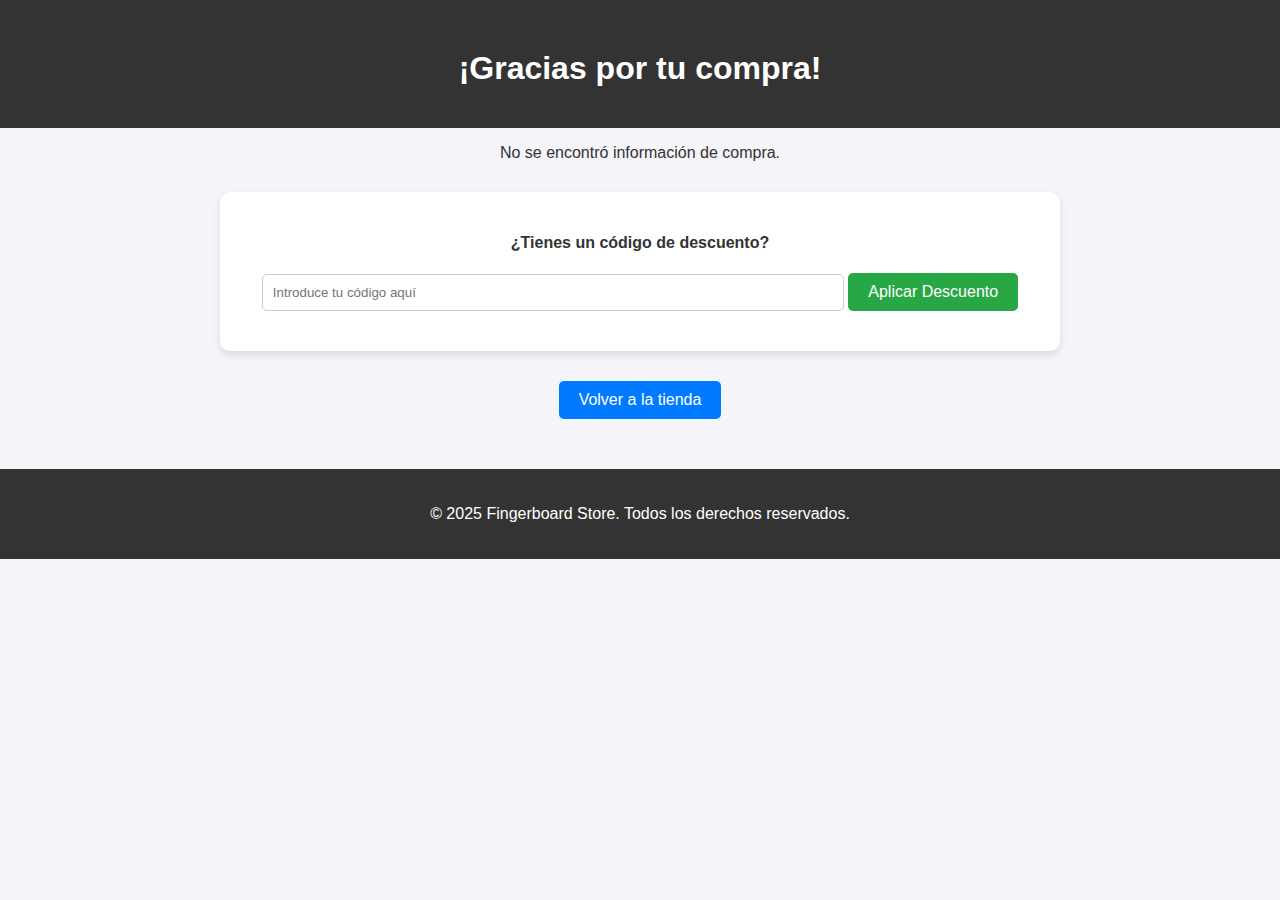
<file: confirmation.html>
<!DOCTYPE html>
<html lang="es">
<head>
  <meta charset="UTF-8" />
  <meta name="viewport" content="width=device-width, initial-scale=1.0"/>
  <title>Confirmación de Compra</title>
  <style>
    body {
      font-family: 'Poppins', sans-serif;
      background-color: #f4f4f9;
      color: #333;
      text-align: center;
      margin: 0;
      padding: 0;
    }
    header {
      background-color: #333;
      color: white;
      padding: 20px;
    }
    h1 {
      margin-top: 30px;
    }
    .product-confirmation {
      margin-top: 50px;
      background-color: white;
      padding: 20px;
      border-radius: 10px;
      box-shadow: 0 4px 8px rgba(0, 0, 0, 0.1);
      width: 80%;
      max-width: 800px;
      margin-left: auto;
      margin-right: auto;
    }
    .product-img {
      width: 200px;
      height: 200px;
      object-fit: cover;
      border-radius: 10px;
      margin-top: 20px;
    }
    .button-container {
      margin-top: 30px;
    }
    button {
      padding: 10px 20px;
      background-color: #007BFF;
      border: none;
      color: white;
      border-radius: 5px;
      font-size: 1em;
      cursor: pointer;
    }
    button:hover {
      background-color: #0056b3;
    }
    footer {
      background-color: #333;
      color: white;
      padding: 20px;
      margin-top: 50px;
      text-align: center;
    }
    .discount-container {
      margin-top: 30px;
      background-color: white;
      padding: 20px;
      border-radius: 10px;
      box-shadow: 0 4px 8px rgba(0, 0, 0, 0.1);
      width: 80%;
      max-width: 800px;
      margin-left: auto;
      margin-right: auto;
    }
    .discount-container input {
      padding: 10px;
      width: 70%;
      border: 1px solid #ccc;
      border-radius: 5px;
    }
    .discount-container button {
      padding: 10px 20px;
      background-color: #28a745;
      border: none;
      color: white;
      border-radius: 5px;
      font-size: 1em;
      cursor: pointer;
    }
    .discount-container button:hover {
      background-color: #218838;
    }
    .discount-message {
      margin-top: 20px;
      font-size: 1.2em;
      color: green;
    }
  </style>
</head>
<body>

  <header>
    <h1>¡Gracias por tu compra!</h1>
  </header>

  <div id="confirmation"></div>

  <div class="discount-container">
    <h4>¿Tienes un código de descuento?</h4>
    <input type="text" id="discountCode" placeholder="Introduce tu código aquí" />
    <button onclick="applyDiscount()">Aplicar Descuento</button>
    <div id="discountMessage" class="discount-message"></div>
  </div>

  <div class="button-container">
    <button onclick="window.location.href = 'index.html'">Volver a la tienda</button>
  </div>

  <footer>
    <p>&copy; 2025 Fingerboard Store. Todos los derechos reservados.</p>
  </footer>

  <script>
    // Obtener los datos de la compra almacenados en localStorage
    const orderData = JSON.parse(localStorage.getItem('orderData'));
    if (orderData) {
      // Mostrar los datos de la compra en la página
      document.getElementById('confirmation').innerHTML = `
        <div class="product-confirmation">
          <h3>Gracias por tu compra, ${orderData.name}!</h3>
          <p>Hemos recibido tu pedido y se enviará a ${orderData.email}.</p>
          <h4>Detalles de tu compra:</h4>
          <ul>
            ${orderData.products.map(product => `
              <li>
                <img src="${product.image}" alt="Imagen del producto" class="product-img"/>
                <p><strong>${product.name}</strong></p>
                <p>Color: ${product.color}</p>
                <p>Precio: S/ ${product.price.toFixed(2)}</p>
              </li>
            `).join('')}
          </ul>
        </div>
      `;
      // Limpiar los datos del carrito una vez confirmada la compra
      localStorage.removeItem('orderData');
    } else {
      document.getElementById('confirmation').innerHTML = `
        <p>No se encontró información de compra.</p>
      `;
    }

    function applyDiscount() {
      const code = document.getElementById('discountCode').value.trim().toUpperCase();
      const validCodes = {
        "JEREMIAS30": 0.30,
        "FINGER10": 0.10,
        "VASCO30": 0.30
      };
      
      const discountMessage = document.getElementById('discountMessage');
      if (validCodes[code]) {
        const discount = validCodes[code];
        discountMessage.innerHTML = `¡Código ${code} aplicado! Descuento: ${discount * 100}%`;

        // Aplicar el descuento a los productos
        let totalAmount = 0;
        orderData.products.forEach(product => {
          totalAmount += product.price;
        });

        const discountedPrice = totalAmount - (totalAmount * discount);
        discountMessage.innerHTML += `<br>Total con descuento: S/ ${discountedPrice.toFixed(2)}`;
      } else {
        discountMessage.innerHTML = "Código no válido. Intenta nuevamente.";
        discountMessage.style.color = "red";
      }
    }
  </script>
</body>
</html>
</file>
